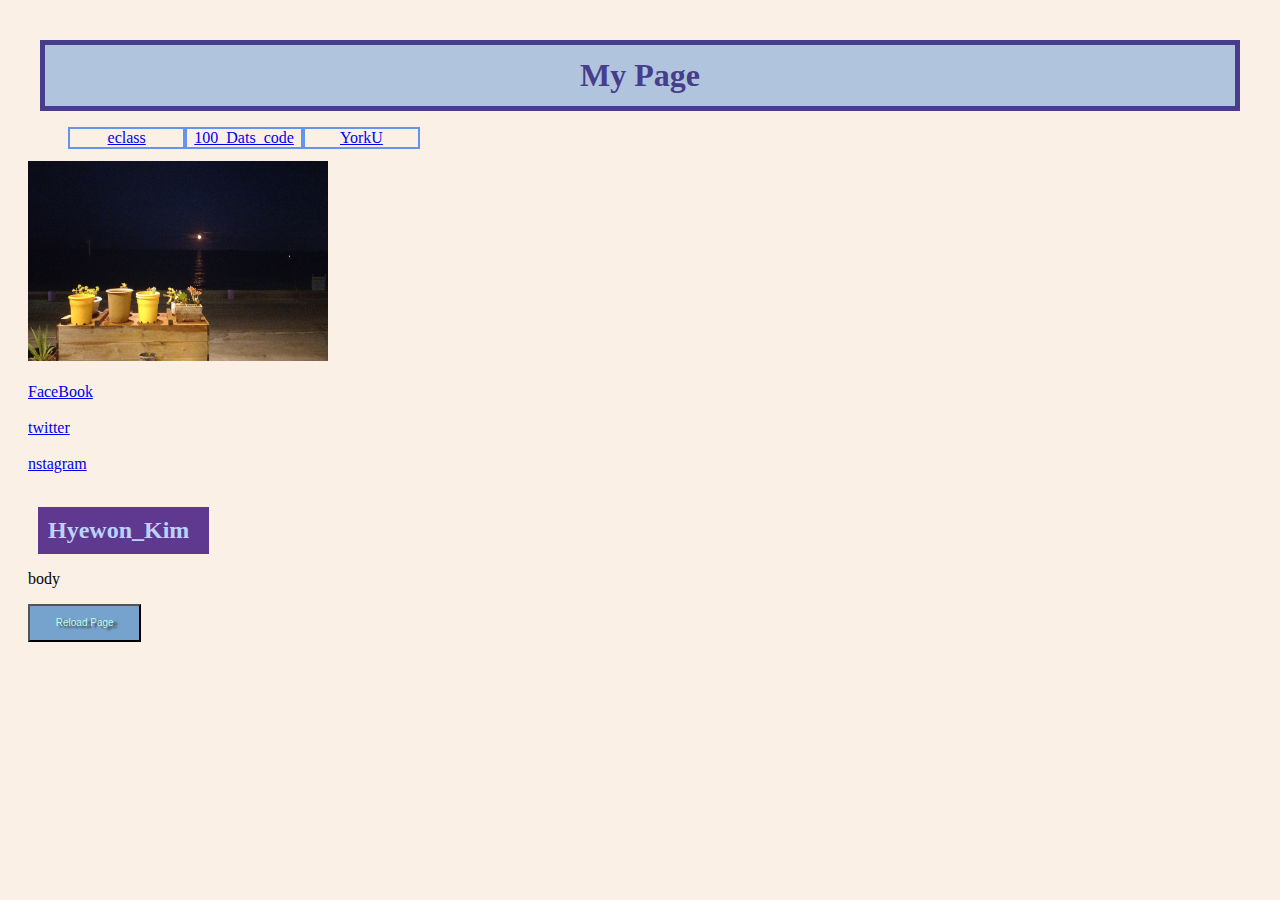
<file: 100days_code/test.html>
<!DOCTYPE html>
<html lang="ko">

    <head>
        <meta charset="UTF-8">
        <title>My page</title>
        <link rel="stylesheet" href="test.css">
        <script src="test.js"></script>
    </head> 


<body>
        <div class="warp">
            <header>
               <h1 class="one">My Page</h1>    
            </header>
<nav>
    <ul>
    <li><a href="https://eclass.yorku.ca/my/" target="main_area">eclass</a></li>
    <li><a href="https://github.com/OttoNia/EECS_1720_Hyewon_Kim/tree/main/100days_code" target="main_area">100_Dats_code</a></li>
    <li><a href="https://www.yorku.ca/" target="main_area">YorkU</a></li>
    </ul>
</nav>

<article>
    <iframe name="main_area" src="" seamless="false" width="700px" height="30px" frameborder="0px" scrolling="no"></iframe>
        <img src="image/beach.jpg" alt="beach" width="300" height="200">

   <aside>
    <table hidden="440px">
     <tr>
       <br>
       <a href="http://facebook.com">FaceBook</a><br><br>
       <a href="http://twiter.com">twitter</a><br><br>
       <a href="http://instargram.com">nstagram</a><br><br>
      </p>
     </tr>
    </table>
   </aside>
  
        <h2>Hyewon_Kim</h2> 
        <p>body</p>
        
        <button type="button" id="reload" onclick="location.reload()">Reload Page</button>
    </div>
</body>
</article>

    <footer>

    </footer>
</html>
</file>
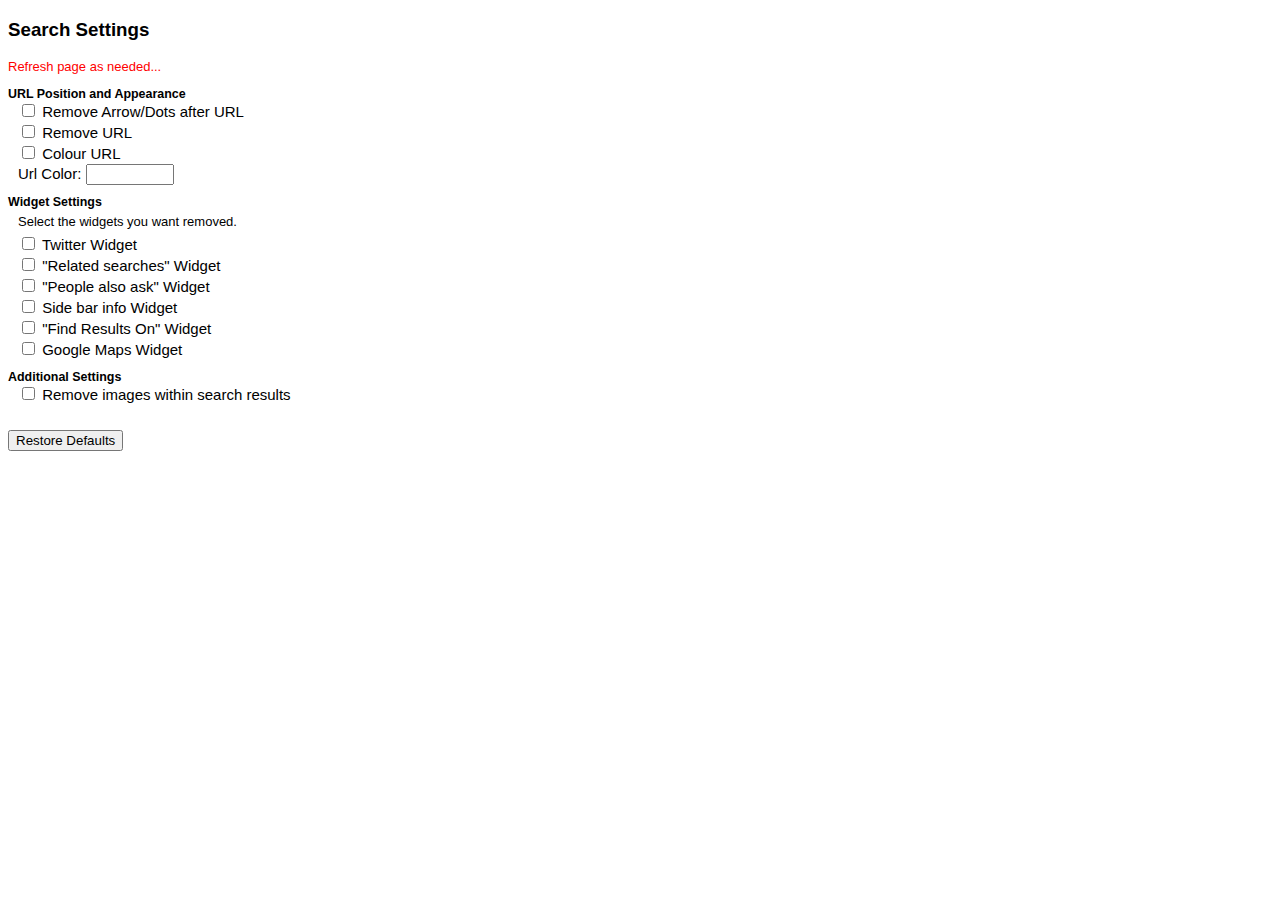
<file: more-extension-demo/popup.html>
<!DOCTYPE html>

<html>
    <head>
        <script src="popup.js"></script>
        <link rel="stylesheet" type="text/css" href="style.css">
    </head>
    <body>
        <h3 id="greet">Search Settings</h3>

        <p id="message">Refresh page as needed...</p>

        <div id="optionsWrapper">
            <h5 id="adTitle">URL Position and Appearance</h5>
            <div class="controlsWrapper">

                <input type="checkbox" id="removeArrowCheckBox" class="checkbox" name="removeArrow" value="arrow"> Remove Arrow/Dots after URL<br>
                <input type="checkbox" id="removeUrlCheckBox" class="checkbox" name="removeUrl" value="url"> Remove URL<br>
                                
                <input type="checkbox" id="colorUrlCheckBox" class="checkbox" name="colorUrl" value="color"> Colour URL<br>
                Url Color: <input type="textbox" id="urlColorSelection" class="colorSelection"> 
            </div>

            <h5 id="adTitle">Widget Settings</h5>
            <div id="widgetsMessage">Select the widgets you want removed.</div>
            <div class="controlsWrapper">
                <input type="checkbox" id="twitterWidgetCheckBox" class="checkbox"> Twitter Widget<br>                
                <input type="checkbox" id="searchWidgetCheckBox" class="checkbox"> "Related searches" Widget<br>
                <input type="checkbox" id="askWidgetCheckBox" class="checkbox"> "People also ask" Widget<br>
                <input type="checkbox" id="sideBarWidgetCheckBox" class="checkbox"> Side bar info Widget<br>
                <input type="checkbox" id="mapsFindResultsOnWidgetCheckBox" class="checkbox"> "Find Results On" Widget<br>
                <input type="checkbox" id="mapsWidgetCheckBox" class="checkbox"> Google Maps Widget<br>
            </div>

            <h5 id="adTitle">Additional Settings</h5>
            <div class="controlsWrapper">
                 <input type="checkbox" id="imagesCheckBox" class="checkbox"> Remove images within search results<br>
            </div> 

            <button id="defaultSettings"> Restore Defaults</button>
            <br>
            <br>
        </div>
    </body>
</html>
</file>
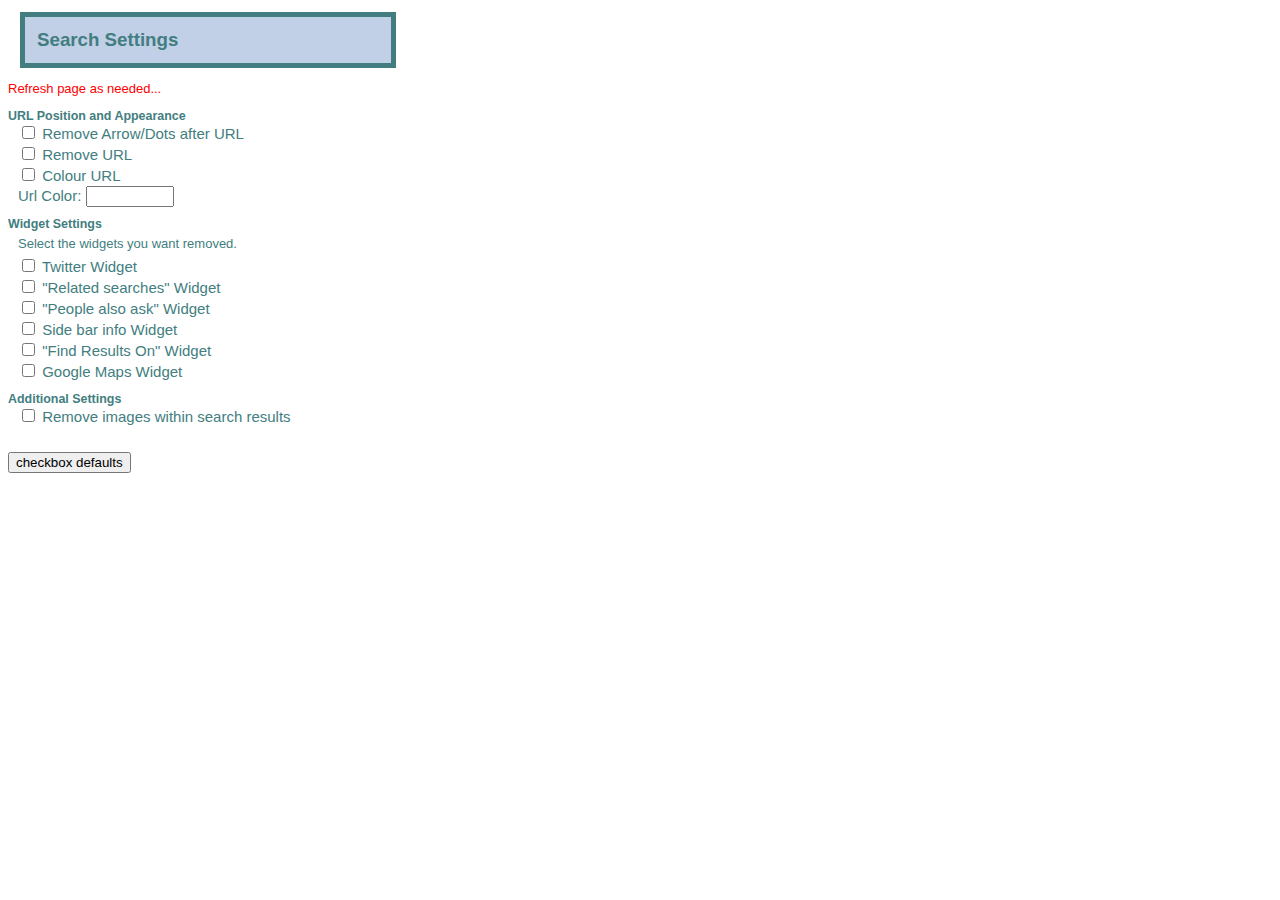
<file: Extension files - some code changes/more-extension-demo/popup.html>
<!DOCTYPE html>

<html>
    <head>
        <script src="popup.js"></script>
        <link rel="stylesheet" type="text/css" href="style.css">
    </head>
    <body>  
        <h3 id="greet">Search Settings</h3>

        <p id="message">Refresh page as needed...</p>

        <div id="optionsWrapper">
            <h5 id="adTitle">URL Position and Appearance</h5>
            <div class="controlsWrapper">

                <input type="checkbox" id="removeArrowCheckBox" class="checkbox" name="removeArrow" value="arrow"> Remove Arrow/Dots after URL<br>
                <input type="checkbox" id="removeUrlCheckBox" class="checkbox" name="removeUrl" value="url"> Remove URL<br>
                                
                <input type="checkbox" id="colorUrlCheckBox" class="checkbox" name="colorUrl" value="color"> Colour URL<br>
                Url Color: <input type="textbox" id="urlColorSelection" class="colorSelection"> 
            </div>

            <h5 id="adTitle">Widget Settings</h5>
            <div id="widgetsMessage">Select the widgets you want removed.</div>
            <div class="controlsWrapper">
                <input type="checkbox" id="twitterWidgetCheckBox" class="checkbox"> Twitter Widget<br>                
                <input type="checkbox" id="searchWidgetCheckBox" class="checkbox"> "Related searches" Widget<br>
                <input type="checkbox" id="askWidgetCheckBox" class="checkbox"> "People also ask" Widget<br>
                <input type="checkbox" id="sideBarWidgetCheckBox" class="checkbox"> Side bar info Widget<br>
                <input type="checkbox" id="mapsFindResultsOnWidgetCheckBox" class="checkbox"> "Find Results On" Widget<br>
                <input type="checkbox" id="mapsWidgetCheckBox" class="checkbox"> Google Maps Widget<br>
            </div>

            <h5 id="adTitle">Additional Settings</h5>
            <div class="controlsWrapper">
                 <input type="checkbox" id="imagesCheckBox" class="checkbox"> Remove images within search results<br>
            </div> 

            <button id="defaultSettings">checkbox defaults</button>
            <br>
            <br>
        </div>
    </body>
  
</html>
</file>
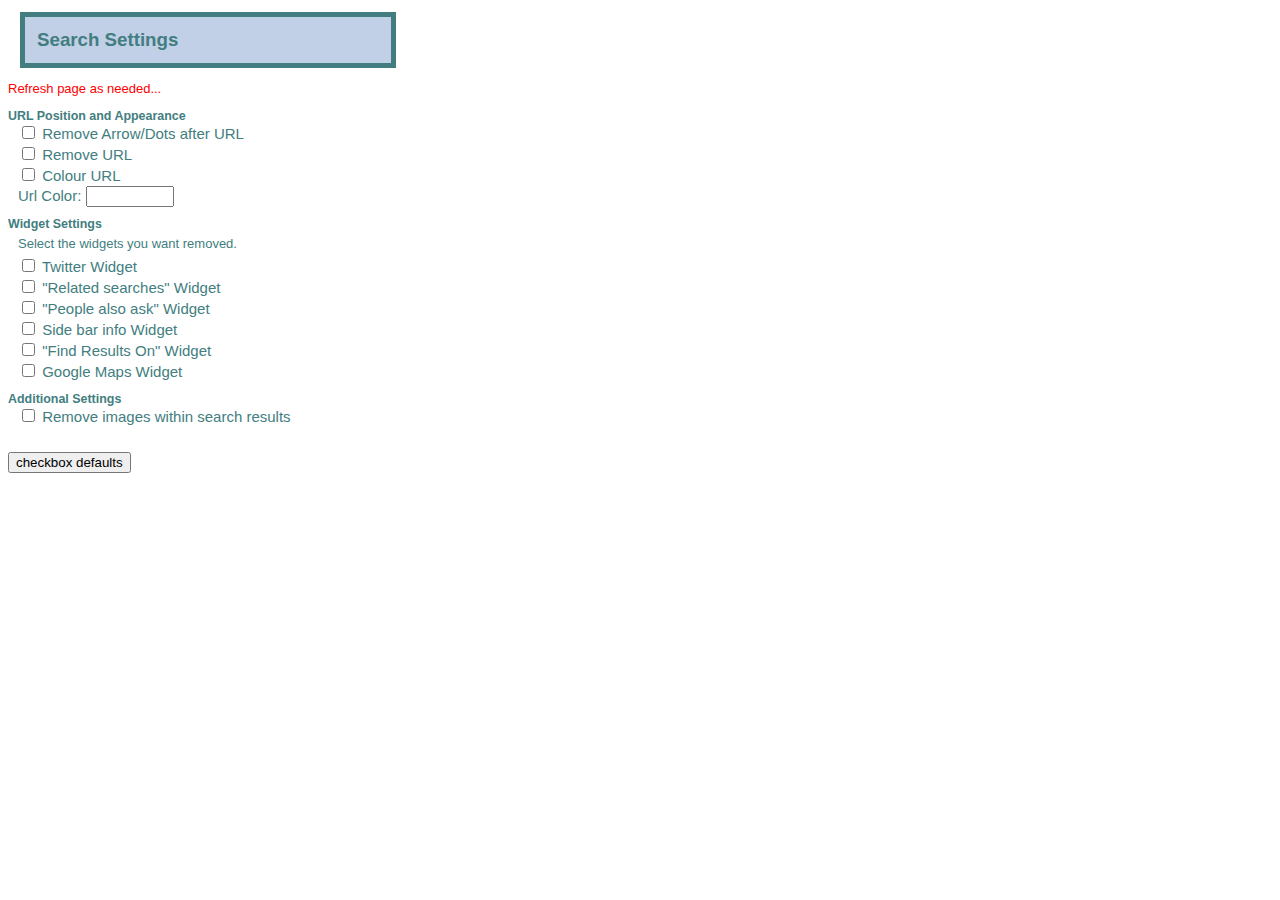
<file: Extension files - some code changes/EECS_1720-main/more-extension-demo/popup.html>
<!DOCTYPE html>

<html>
    <head>
        <script src="popup.js"></script>
        <link rel="stylesheet" type="text/css" href="style.css">
    </head>
    <body>
        <h3 id="greet">Search Settings</h3>

        <p id="message">Refresh page as needed...</p>

        <div id="optionsWrapper">
            <h5 id="adTitle">URL Position and Appearance</h5>
            <div class="controlsWrapper">

                <input type="checkbox" id="removeArrowCheckBox" class="checkbox" name="removeArrow" value="arrow"> Remove Arrow/Dots after URL<br>
                <input type="checkbox" id="removeUrlCheckBox" class="checkbox" name="removeUrl" value="url"> Remove URL<br>
                                
                <input type="checkbox" id="colorUrlCheckBox" class="checkbox" name="colorUrl" value="color"> Colour URL<br>
                Url Color: <input type="textbox" id="urlColorSelection" class="colorSelection"> 
            </div>

            <h5 id="adTitle">Widget Settings</h5>
            <div id="widgetsMessage">Select the widgets you want removed.</div>
            <div class="controlsWrapper">
                <input type="checkbox" id="twitterWidgetCheckBox" class="checkbox"> Twitter Widget<br>                
                <input type="checkbox" id="searchWidgetCheckBox" class="checkbox"> "Related searches" Widget<br>
                <input type="checkbox" id="askWidgetCheckBox" class="checkbox"> "People also ask" Widget<br>
                <input type="checkbox" id="sideBarWidgetCheckBox" class="checkbox"> Side bar info Widget<br>
                <input type="checkbox" id="mapsFindResultsOnWidgetCheckBox" class="checkbox"> "Find Results On" Widget<br>
                <input type="checkbox" id="mapsWidgetCheckBox" class="checkbox"> Google Maps Widget<br>
            </div>

            <h5 id="adTitle">Additional Settings</h5>
            <div class="controlsWrapper">
                 <input type="checkbox" id="imagesCheckBox" class="checkbox"> Remove images within search results<br>
            </div> 

            <button id="defaultSettings">checkbox defaults</button>
            <br>
            <br>
        </div>
    </body>
</html>
</file>
<file: 100days_code/test.css>
body {
    background-color: linen;
    padding: 20px;
  }

  ul{
    list-style: none;
  }
  li{
    border-style: solid;
    border-width: 2px;
    margin-bottom: 2px;
    text-align: center;
    color: cornflowerblue;
    width: 3cm;
    float: left
  }

.image {
    display : block;
    margin : auto;
    }

h1.one{
    border-style: solid;
    border-width: 5px;
    margin: 12px;
    padding: 12px;
    background-color: lightsteelblue;
  }
h1{
    text-align: center;
    color: darkslateblue;
}
h2{
    border-width: 2px;
    width: 4cm;
    margin: 10px;
    padding: 10px;
    color: rgb(188, 211, 255);
    background-color: rgb(94, 57, 143);
}

h3{
    color: rgb(42, 72, 156);
    font-size: 20px;
}

button{
  width: 3cm; height: 1cm;
  background-color: rgb(118, 162, 206);
  color: rgb(183, 255, 233);
  font-size: 10px;
  text-shadow: 4px 2px 2px rgb(63, 58, 58);
}
</file>
<file: more-extension-demo/style.css>
body {
    font-family: Arial, Helvetica, sans-serif;
    width: 400px;
}

a {
    margin-top: 15px;
    display: inline-block;
}

#message{
    color: red;
    font-size: 13px;
}

#optionsWrapper{
    font-size: 15px;
}

#adTitle{
    margin: 0;
}

#widgetsMessage{
    font-size: 13px;
    margin-left: 10px;
    margin-bottom: 5px;
    margin-top: 5px;
}

.controlsWrapper{
    margin-left: 10px;
    margin-bottom: 10px;
}

.checkbox{
    margin-bottom: 5px;
}

.colorSelection{
    width: 80px;
}

/*.link{
    font-size: 13px;
    margin-top: 1px;
}*/

#defaultSettings{
    margin-top: 15px;
}

.tooltip {
    position: relative;
    display: inline-block;
}
  
  /* Tooltip text */
.tooltip .tooltiptext {
    visibility: hidden;
    width: 120px;
    background-color: #555;
    color: #fff;
    text-align: center;
    padding: 5px 0;
    border-radius: 6px;
  
    /* Position the tooltip text */
    position: absolute;
    z-index: 1;
    bottom: 125%;
    left: 50%;
    margin-left: -60px;
  
    /* Fade in tooltip */
    opacity: 0;
    transition: opacity 1s;

    top: 5px;
    left: 250%;
  }

  /* Tooltip arrow */
  .tooltip .tooltiptext::after {
    content: " ";
    position: absolute;
    top: 50%;
    right: 100%; /* To the left of the tooltip */
    margin-top: -5px;
    border-width: 5px;
    border-style: solid;
    border-color: transparent black transparent transparent;
  }
  
  /* Show the tooltip text when you mouse over the tooltip container */
  .tooltip:hover .tooltiptext {
    visibility: visible;
    opacity: 1;
  }
</file>
<file: Extension files - some code changes/more-extension-demo/style.css>
body {
    font-family: Arial, Helvetica, sans-serif;
    color: rgb(66, 126, 128);
    width: 400px;
}
#greet{
    border-style: solid;
    border-width: 5px;
    margin: 12px;
    padding: 12px;
    background-color: rgb(193, 207, 231);
}

a {
    margin-top: 15px;
    display: inline-block;
}

#message{
    color: red;
    font-size: 13px;
}

#optionsWrapper{
    font-size: 15px;
}

#adTitle{
    margin: 0;
}

#widgetsMessage{
    font-size: 13px;
    margin-left: 10px;
    margin-bottom: 5px;
    margin-top: 5px;
}

.controlsWrapper{
    margin-left: 10px;
    margin-bottom: 10px;
}

.checkbox{
    margin-bottom: 5px;
}

.colorSelection{
    width: 80px;
}

/*.link{
    font-size: 13px;
    margin-top: 1px;
}*/

#defaultSettings{
    margin-top: 15px;
}

.tooltip {
    position: relative;
    display: inline-block;
}
  
  /* Tooltip text */
.tooltip .tooltiptext {
    visibility: hidden;
    width: 120px;
    background-color: #555;
    color: #fff;
    text-align: center;
    padding: 5px 0;
    border-radius: 6px;
  
    /* Position the tooltip text */
    position: absolute;
    z-index: 1;
    bottom: 125%;
    left: 50%;
    margin-left: -60px;
  
    /* Fade in tooltip */
    opacity: 0;
    transition: opacity 1s;

    top: 5px;
    left: 250%;
  }

  /* Tooltip arrow */
  .tooltip .tooltiptext::after {
    content: " ";
    position: absolute;
    top: 50%;
    right: 100%; /* To the left of the tooltip */
    margin-top: -5px;
    border-width: 5px;
    border-style: solid;
    border-color: transparent black transparent transparent;
  }
  
  /* Show the tooltip text when you mouse over the tooltip container */
  .tooltip:hover .tooltiptext {
    visibility: visible;
    opacity: 1;
  }
</file>
<file: Extension files - some code changes/EECS_1720-main/more-extension-demo/style.css>
body {
    font-family: Arial, Helvetica, sans-serif;
    color: rgb(66, 126, 128);
    width: 400px;
}
#greet{
    border-style: solid;
    border-width: 5px;
    margin: 12px;
    padding: 12px;
    background-color: rgb(193, 207, 231);
}

a {
    margin-top: 15px;
    display: inline-block;
}

#message{
    color: red;
    font-size: 13px;
}

#optionsWrapper{
    font-size: 15px;
}

#adTitle{
    margin: 0;
}

#widgetsMessage{
    font-size: 13px;
    margin-left: 10px;
    margin-bottom: 5px;
    margin-top: 5px;
}

.controlsWrapper{
    margin-left: 10px;
    margin-bottom: 10px;
}

.checkbox{
    margin-bottom: 5px;
}

.colorSelection{
    width: 80px;
}

/*.link{
    font-size: 13px;
    margin-top: 1px;
}*/

#defaultSettings{
    margin-top: 15px;
}

.tooltip {
    position: relative;
    display: inline-block;
}
  
  /* Tooltip text */
.tooltip .tooltiptext {
    visibility: hidden;
    width: 120px;
    background-color: #555;
    color: #fff;
    text-align: center;
    padding: 5px 0;
    border-radius: 6px;
  
    /* Position the tooltip text */
    position: absolute;
    z-index: 1;
    bottom: 125%;
    left: 50%;
    margin-left: -60px;
  
    /* Fade in tooltip */
    opacity: 0;
    transition: opacity 1s;

    top: 5px;
    left: 250%;
  }

  /* Tooltip arrow */
  .tooltip .tooltiptext::after {
    content: " ";
    position: absolute;
    top: 50%;
    right: 100%; /* To the left of the tooltip */
    margin-top: -5px;
    border-width: 5px;
    border-style: solid;
    border-color: transparent black transparent transparent;
  }
  
  /* Show the tooltip text when you mouse over the tooltip container */
  .tooltip:hover .tooltiptext {
    visibility: visible;
    opacity: 1;
  }
</file>
